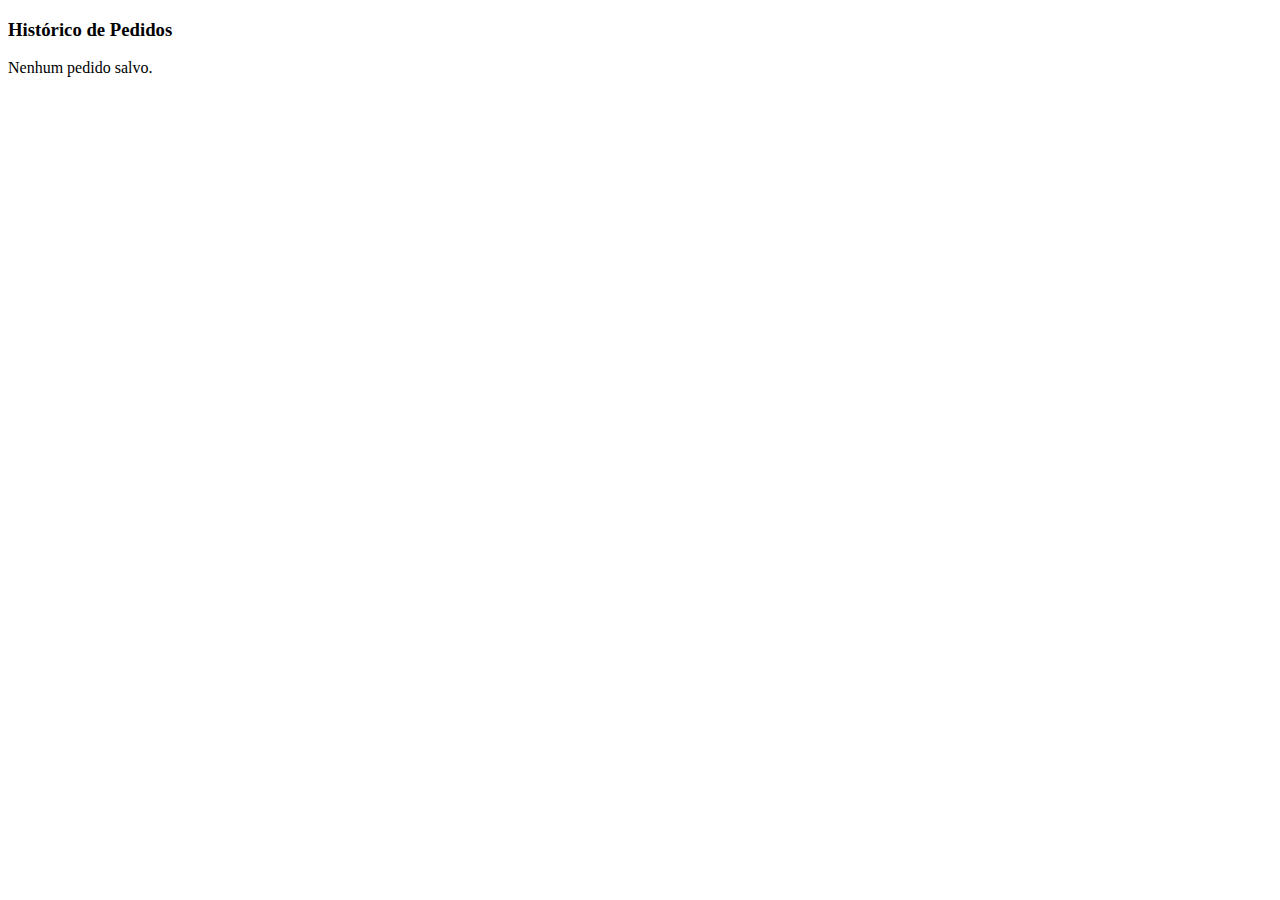
<file: historico.html>
<!DOCTYPE html>
<html lang="pt-BR">
<head>
  <meta charset="UTF-8" />
  <title>Histórico de Pedidos</title>
  <link rel="stylesheet" href="./historico.css" />
</head>
<body>
  <h3>Histórico de Pedidos</h3>
  <div id="listaHistorico"></div>

  <script src="historico.js"></script>
</body>
</html>
</file>
<file: historico.css>
.blocoHistorico {
  border: 1px solid #ccc;
  padding: 10px;
  margin-top: 4px;
  margin-bottom: 8px;
  border-radius: 4px;
  background-color: #eae6e6;
}
</file>
